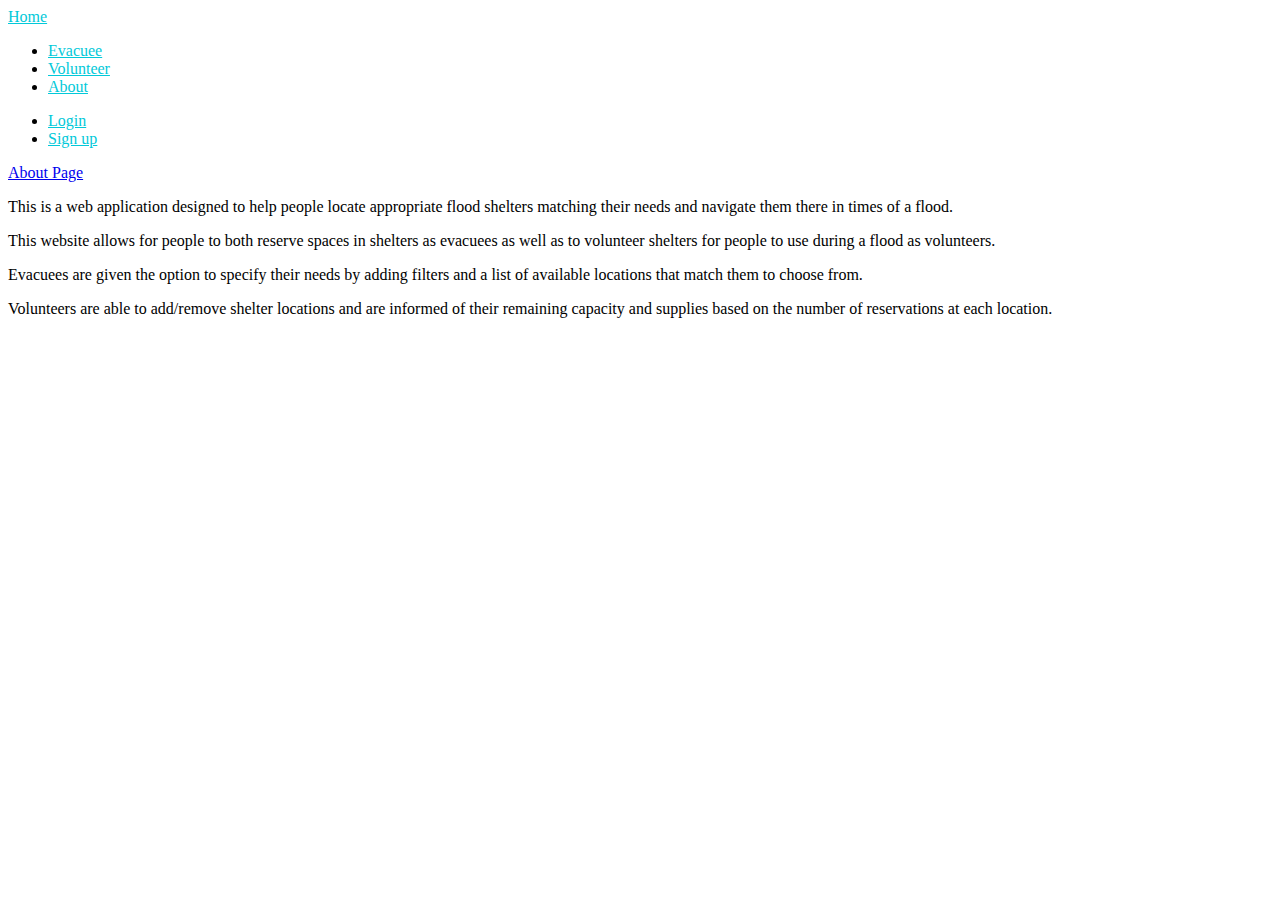
<file: about.html>
<!DOCTYPE html>
<html lang="en-us">

<head>
	<title>About Page</title>
	<meta charset="UTF-8">
	<meta name="viewport" content="width=device-width, initial-scale=1">
	<link href="https://cdn.jsdelivr.net/npm/bootstrap@5.1.3/dist/css/bootstrap.min.css" rel="stylesheet" integrity="sha384-1BmE4kWBq78iYhFldvKuhfTAU6auU8tT94WrHftjDbrCEXSU1oBoqyl2QvZ6jIW3" crossorigin="anonymous">
	<link rel="stylesheet" type="text/css" href="main.css">

</head>
<script src="https://cdn.jsdelivr.net/npm/bootstrap@5.1.3/dist/js/bootstrap.bundle.min.js" integrity="sha384-ka7Sk0Gln4gmtz2MlQnikT1wXgYsOg+OMhuP+IlRH9sENBO0LRn5q+8nbTov4+1p" crossorigin="anonymous"></script>
<body>
 <nav class="navbar navbar-expand-md py-2 bg-dark border-bottom">
	<a class="navbar-brand" href="home.html">Home</a>

    <div class="container d-flex flex-wrap">
      <ul class="nav me-auto">
        <li class="nav-item"><a href="Evacuee.html" class="nav-link link-dark px-2">Evacuee</a></li>
        <li class="nav-item"><a href="Volunteer.html" class="nav-link link-dark px-2">Volunteer</a></li>
		<li class="nav-item"><a href="about.html" class="nav-link link-dark px-2">About</a></li>
      </ul>
      <ul class="nav">
        <li class="nav-item"><a href="login.html" class="nav-link link-dark px-2">Login</a></li>
        <li class="nav-item"><a href="register.html" class="nav-link link-dark px-2">Sign up</a></li>
      </ul>
    </div>
  </nav>
  <div class="col-lg-8 mx-auto p-3 py-md-5">
  <header class="d-flex align-items-center pb-3 mb-5 border-bottom">
    <a href="/" class="d-flex align-items-center text-dark text-decoration-none">
      <span class="fs-2">About Page</span>
    </a>
  </header>

  <main>
    <p class="fs-4 col-md-8">This is a web application designed to help people locate appropriate flood shelters matching their needs
	and navigate them there in times of a flood.</p>
	
	<p class="fs-4 col-md-8">This website allows for people to both reserve spaces in shelters as evacuees as well as to volunteer 
	shelters for people to use during a flood as volunteers.</p>
	
	<p class="fs-4 col-md-8">Evacuees are given the option to specify their needs by adding filters and a list of available locations
	that match them to choose from.</p>
	
	<p class="fs-4 col-md-8">Volunteers are able to add/remove shelter locations and are informed of their remaining capacity and supplies
	based on the number of reservations at each location.</p>

    
  </main>
  <footer class="pt-5 my-5 text-muted border-top">
    <!--Text Can Go Here-->
  </footer>
</div>

</body>
</html>
</file>
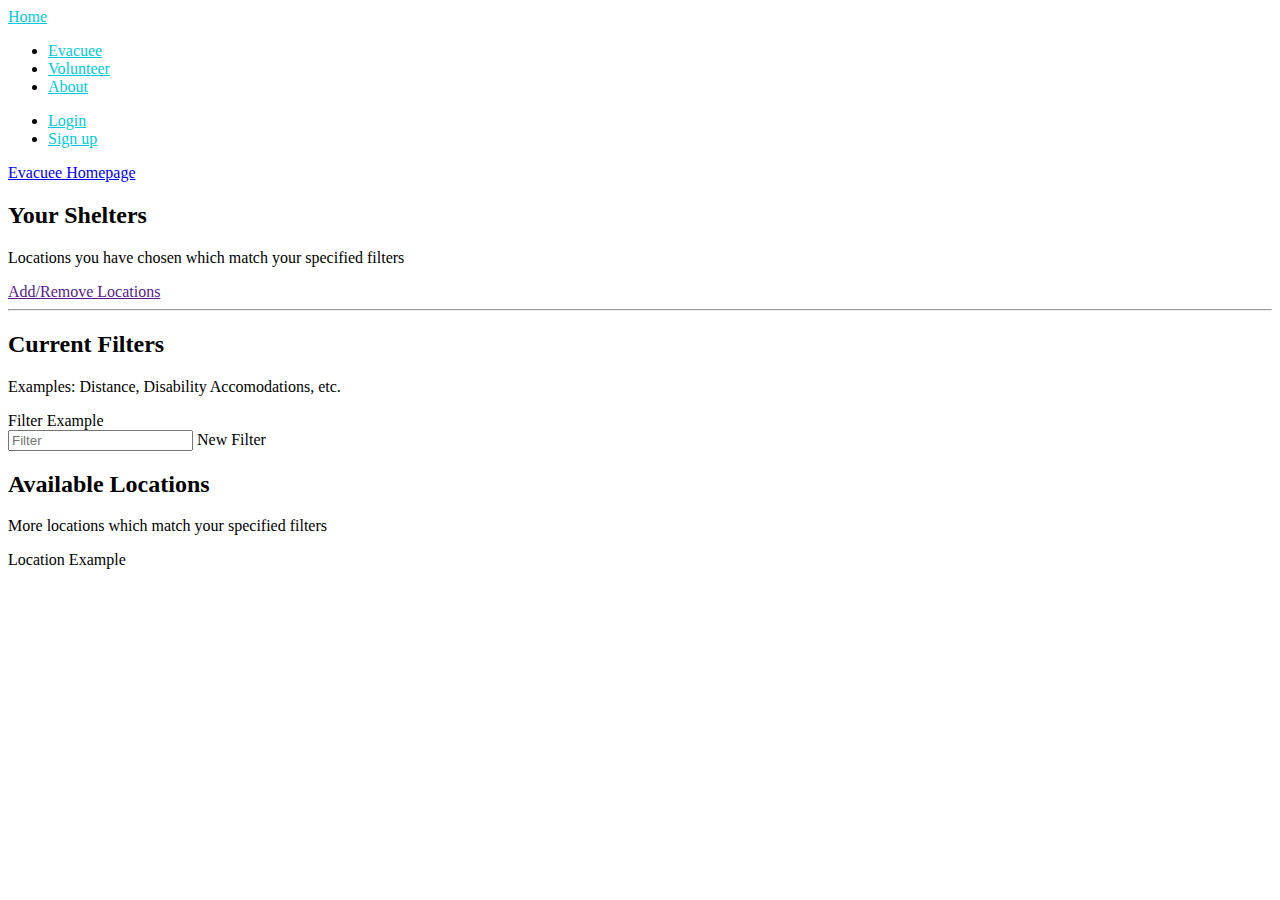
<file: Evacuee.html>
<!DOCTYPE html>
<html lang="en-us">

<head>
	<title>Evacuee Homepage</title>
	<meta charset="UTF-8">
	<meta name="viewport" content="width=device-width, initial-scale=1">
	<link href="https://cdn.jsdelivr.net/npm/bootstrap@5.1.3/dist/css/bootstrap.min.css" rel="stylesheet" integrity="sha384-1BmE4kWBq78iYhFldvKuhfTAU6auU8tT94WrHftjDbrCEXSU1oBoqyl2QvZ6jIW3" crossorigin="anonymous">
	<link rel="stylesheet" type="text/css" href="main.css">

</head>
<script src="https://cdn.jsdelivr.net/npm/bootstrap@5.1.3/dist/js/bootstrap.bundle.min.js" integrity="sha384-ka7Sk0Gln4gmtz2MlQnikT1wXgYsOg+OMhuP+IlRH9sENBO0LRn5q+8nbTov4+1p" crossorigin="anonymous"></script>
<body>
 <nav class="navbar navbar-expand-md py-2 bg-dark border-bottom">
	<a class="navbar-brand" href="home.html">Home</a>

    <div class="container d-flex flex-wrap">
      <ul class="nav me-auto">
        <li class="nav-item"><a href="Evacuee.html" class="nav-link link-dark px-2">Evacuee</a></li>
        <li class="nav-item"><a href="Volunteer.html" class="nav-link link-dark px-2">Volunteer</a></li>
		<li class="nav-item"><a href="about.html" class="nav-link link-dark px-2">About</a></li>
      </ul>
      <ul class="nav">
        <li class="nav-item"><a href="login.html" class="nav-link link-dark px-2">Login</a></li>
        <li class="nav-item"><a href="register.html" class="nav-link link-dark px-2">Sign up</a></li>
      </ul>
    </div>
  </nav>
  <div class="col-lg-8 mx-auto p-3 py-md-5">
  <header class="d-flex align-items-center pb-3 mb-5 border-bottom">
    <a href="/" class="d-flex align-items-center text-dark text-decoration-none">
      <span class="fs-2">Evacuee Homepage</span>
    </a>
  </header>

  <main>
    <h2>Your Shelters</h2>
    <p class="fs-5 col-md-8">Locations you have chosen which match your specified filters</p>

    <div class="mb-5">
      <a href="" class="btn btn-primary btn-lg px-4">Add/Remove Locations</a>
    </div>

    <hr class="col-3 col-md-2 mb-5">

    <div class="row g-5">
      <div class="col-md-6">
        <h2>Current Filters</h2>
        <p>Examples: Distance, Disability Accomodations, etc.</p>
		<div class="container-sm themed-container">Filter Example</div>
		<!--New Filter Input-->
		<div class="form-floating">
      <input type="Filter" class="form-control" id="floatingInput" placeholder="Filter">
      <label for="floatingInput">New Filter</label>
    </div>
      </div>

      <div class="col-md-6">
        <h2>Available Locations</h2>
        <p>More locations which match your specified filters</p>
        <ul class="icon-list">
          <!-- example bulleted list with link <li><a href="/docs/5.1/getting-started/introduction/">Bootstrap quick start guide</a></li>-->
        </ul>
		<div class="container-sm themed-container">Location Example</div>
      </div>
    </div>
  </main>
  <footer class="pt-5 my-5 text-muted border-top">
    <!--Text Can Go Here-->
  </footer>
</div>

</body>
</html>
</file>
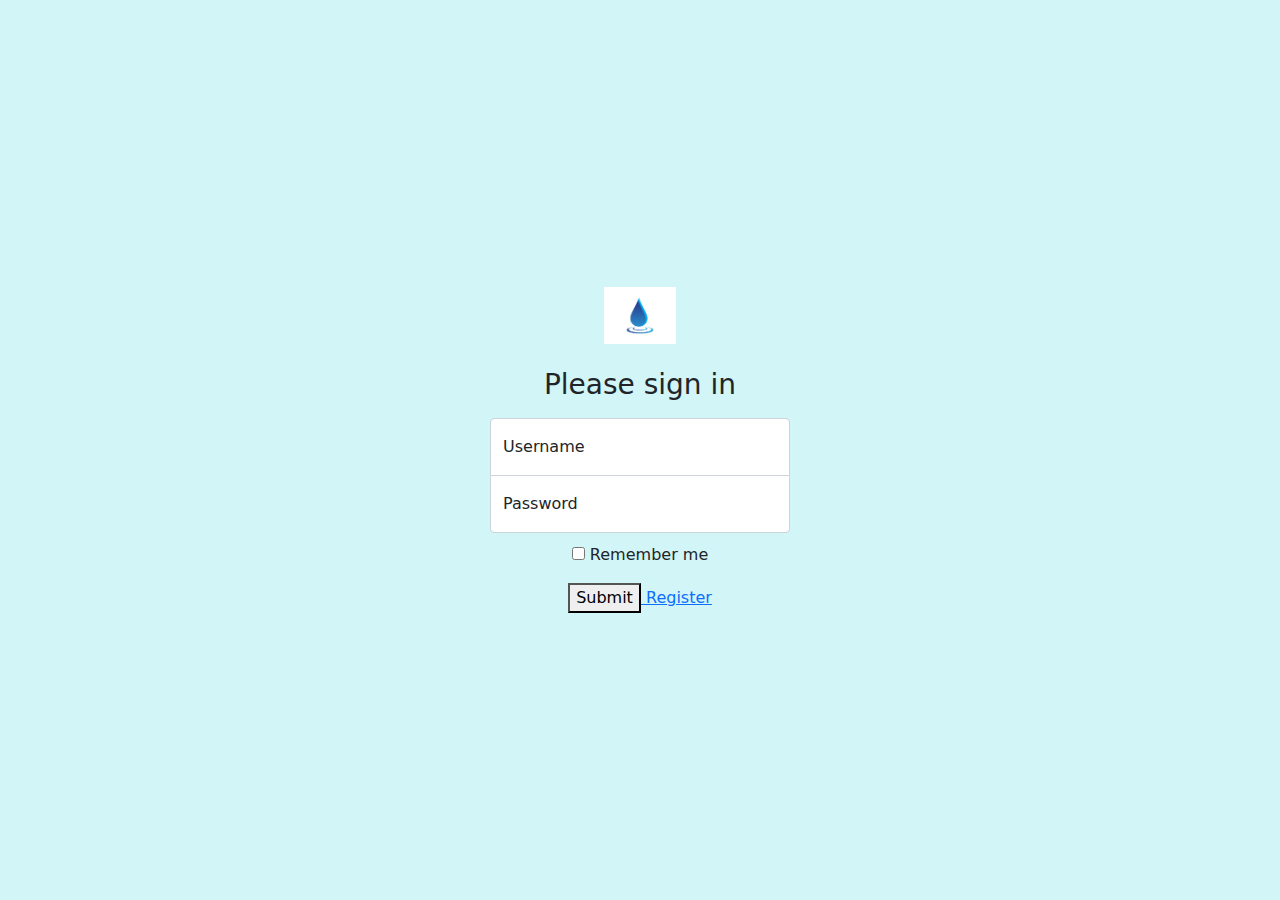
<file: login.html>
<!DOCTYPE html>
<html lang="en">
<head>
    <meta charset="utf-8">
    <meta name="viewport" content="width=device-width, initial-scale=1">
    <title>Login Page</title>

    <link href="bootstrap.min.css" rel="stylesheet" integrity="sha384-1BmE4kWBq78iYhFldvKuhfTAU6auU8tT94WrHftjDbrCEXSU1oBoqyl2QvZ6jIW3" crossorigin="anonymous">
    
    <style>
	.bd-placeholder-img {
        font-size: 1.125rem;
        text-anchor: middle;
        -webkit-user-select: none;
        -moz-user-select: none;
        user-select: none;
      }

    @media (min-width: 768px) {
      .bd-placeholder-img-lg {
        font-size: 3.5rem;
      }
    }
    </style>
	<link href="signin.css" rel="stylesheet">
</head>
<body class="text-center">
    
<main class="form-signin">
  <form>
    <img class="mb-4" src="14052019-21.jpg" alt="" width="72" height="57">
    <h1 class="h3 mb-3 fw-normal">Please sign in</h1>

    <div class="form-floating">
      <input type="email" class="form-control" id="floatingInput" placeholder="Username">
      <label for="floatingInput">Username</label>
    </div>
    <div class="form-floating">
      <input type="password" class="form-control" id="floatingPassword" placeholder="Password">
      <label for="floatingPassword">Password</label>
    </div>

    <div class="checkbox mb-3">
      <label>
        <input type="checkbox" value="remember-me"> Remember me
      </label>
    </div>
  </form>
<a href="Evacuee.html">
   <button>Submit</button>
</a>
<a href="register.html">Register</a>

</main>
 </body>

</html>
</file>
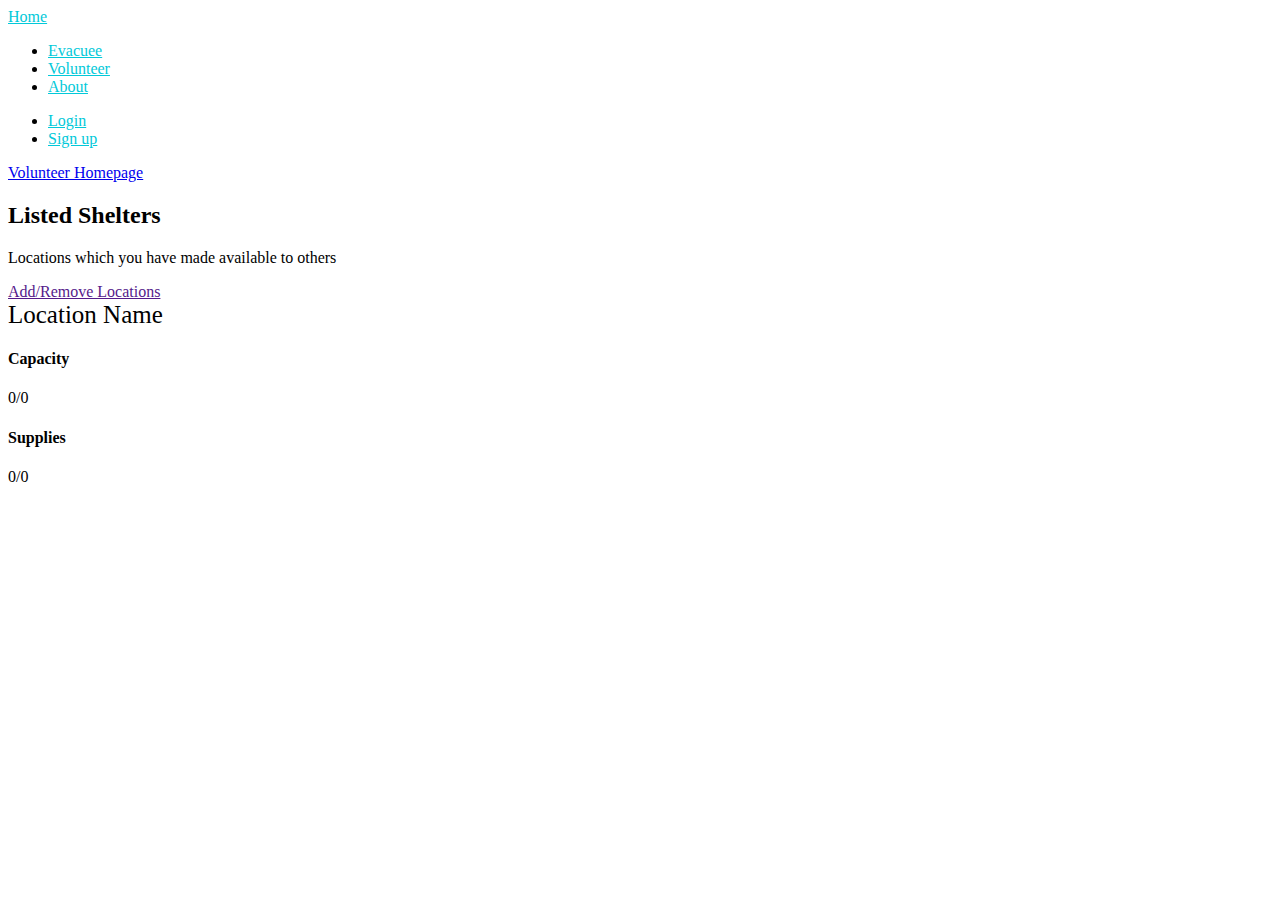
<file: Volunteer.html>
<!DOCTYPE html>
<html lang="en-us">

<head>
	<title>Volunteer Homepage</title>
	<meta charset="UTF-8">
	<meta name="viewport" content="width=device-width, initial-scale=1">
	<link href="https://cdn.jsdelivr.net/npm/bootstrap@5.1.3/dist/css/bootstrap.min.css" rel="stylesheet" integrity="sha384-1BmE4kWBq78iYhFldvKuhfTAU6auU8tT94WrHftjDbrCEXSU1oBoqyl2QvZ6jIW3" crossorigin="anonymous">
	<link rel="stylesheet" type="text/css" href="main.css">

</head>
<script src="https://cdn.jsdelivr.net/npm/bootstrap@5.1.3/dist/js/bootstrap.bundle.min.js" integrity="sha384-ka7Sk0Gln4gmtz2MlQnikT1wXgYsOg+OMhuP+IlRH9sENBO0LRn5q+8nbTov4+1p" crossorigin="anonymous"></script>
<body>

 <nav class="navbar navbar-expand-md py-2 bg-dark border-bottom">
	<a class="navbar-brand" href="home.html">Home</a>

    <div class="container d-flex flex-wrap">
      <ul class="nav me-auto">
        <li class="nav-item"><a href="Evacuee.html" class="nav-link link-dark px-2">Evacuee</a></li>
        <li class="nav-item"><a href="Volunteer.html" class="nav-link link-dark px-2">Volunteer</a></li>
		<li class="nav-item"><a href="about.html" class="nav-link link-dark px-2">About</a></li>
      </ul>
      <ul class="nav">
        <li class="nav-item"><a href="login.html" class="nav-link link-dark px-2">Login</a></li>
        <li class="nav-item"><a href="register.html" class="nav-link link-dark px-2">Sign up</a></li>
      </ul>
    </div>
  </nav>
  <div class="col-lg-8 mx-auto p-3 py-md-5">
  <header class="d-flex align-items-center pb-3 mb-5 border-bottom">
    <a href="/" class="d-flex align-items-center text-dark text-decoration-none">
      <span class="fs-2">Volunteer Homepage</span>
    </a>
  </header>

  <main>
    <h2>Listed Shelters</h2>
    <p class="fs-5 col-md-8">Locations which you have made available to others</p>

    <div class="mb-5">
      <a href="" class="btn btn-primary btn-lg px-4">Add/Remove Locations</a>
    </div>

    <div class="container-sm themed-container"><span style="font-size:25px">Location Name</span></div>

    <div class="row g-5">
      <div class="col-md-6">
        <h4>Capacity</h4>
		<div class="container-sm themed-container">0/0</div>
      </div>

      <div class="col-md-6">
        <h4>Supplies</h4>
		<div class="container-sm themed-container">0/0</div>
      </div>
    </div>
  </main>
  <footer class="pt-5 my-5 text-muted border-top">
    <!--Text Can Go Here-->
  </footer>
</div>

</body>
</html>
</file>
<file: main.css>
.navbar {
    background:
}
.nav-link,
.navbar-brand {
    color: #02c9d9;
    cursor: pointer;
}
.nav-link {
    margin-right: 1em !important;
}
.nav-link:hover {
    color: #7df1fa;
}
.navbar-collapse {
    justify-content: flex-end;
}
</file>
<file: signin.css>
html,
body {
  height: 100%;
}

body {
  display: flex;
  align-items: center;
  padding-top: 40px;
  padding-bottom: 40px;
  background: #d2f5f7;
}

.form-signin {
  width: 100%;
  max-width: 330px;
  padding: 15px;
  margin: auto;
}

.form-signin .checkbox {
  font-weight: 400;
}

.form-signin .form-floating:focus-within {
  z-index: 2;
}

.form-signin input[type="email"] {
  margin-bottom: -1px;
  border-bottom-right-radius: 0;
  border-bottom-left-radius: 0;
}

.form-signin input[type="password"] {
  margin-bottom: 10px;
  border-top-left-radius: 0;
  border-top-right-radius: 0;
}
</file>
